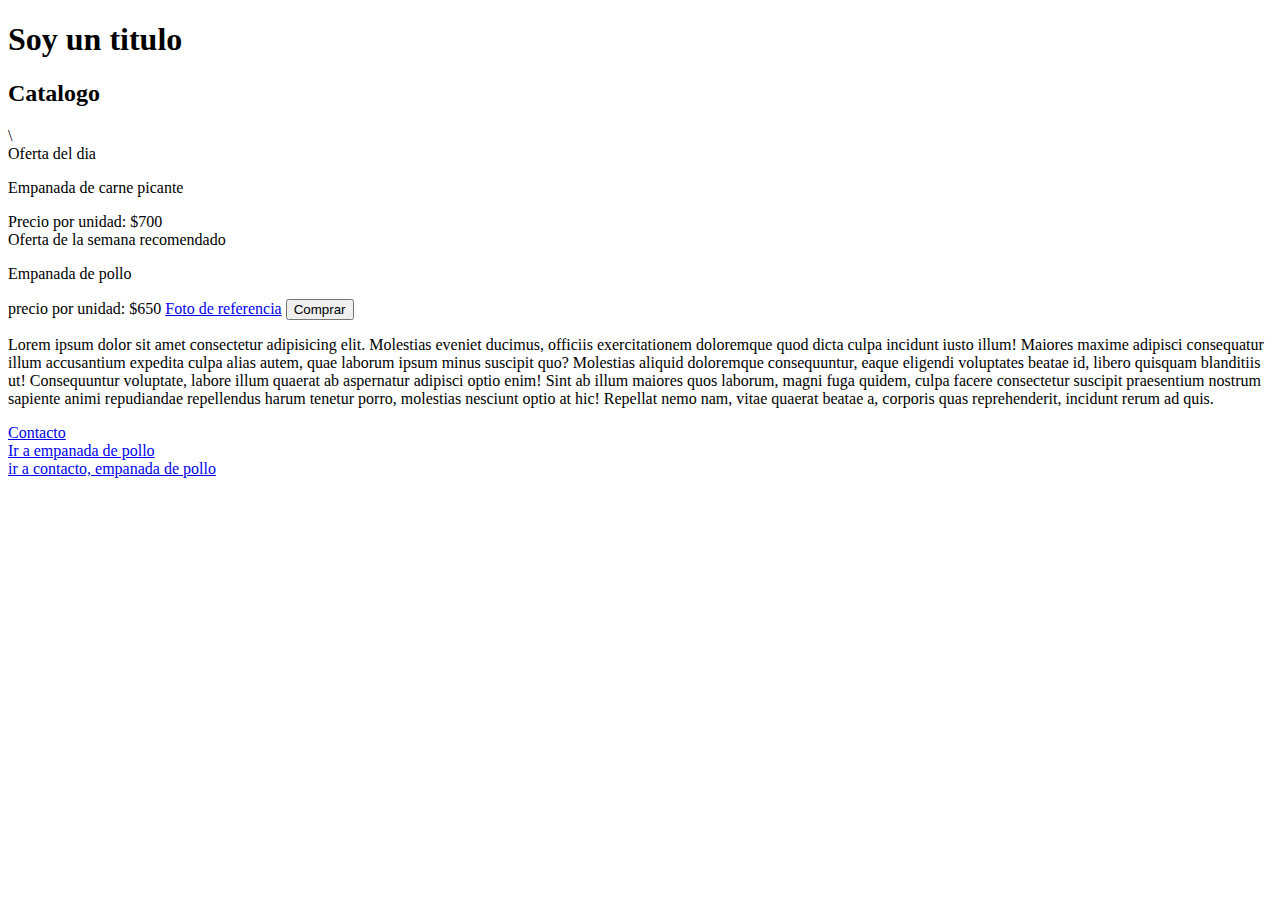
<file: Clase-4/index.html>
<!DOCTYPE html>
<html lang="es">

<head>
    <meta charset="UTF-8">
    <meta name="viewport" content="width=device-width, initial-scale=1.0">
    <title>Inicio
    </title>
</head>

<body>
    <h1>Soy un titulo</h1>
    <h2>Catalogo</h2>\
    <div id="empanada-de-carne">
        <span> Oferta del dia</span>
        <p>Empanada de carne picante</p>
        <span>Precio por unidad: $700</span>
    </div>
    <!-- Nesting o anidado -->
    <div id="empanada-de-pollo">
        <span>Oferta de la semana</span>
        <span>recomendado</span>
    </div>
    <div>
        <p>Empanada de pollo</p>
        <span> precio por unidad: $650</span>
        <a href="https://www.recetasnatura.com.ar/sites/default/files/empanadas_de_pollo.jpg">Foto de referencia</a>
        <button>Comprar</button>
    </div>
    <div>
    <p> Lorem ipsum dolor sit amet consectetur adipisicing elit. Molestias eveniet ducimus, officiis exercitationem
        doloremque quod dicta culpa incidunt iusto illum! Maiores maxime adipisci consequatur illum accusantium
        expedita culpa alias autem, quae laborum ipsum minus suscipit quo? Molestias aliquid doloremque
        consequuntur, eaque eligendi voluptates beatae id, libero quisquam blanditiis ut! Consequuntur voluptate,
        labore illum quaerat ab aspernatur adipisci optio enim! Sint ab illum maiores quos laborum, magni fuga
        quidem, culpa facere consectetur suscipit praesentium nostrum sapiente animi repudiandae repellendus harum
        tenetur porro, molestias nesciunt optio at hic! Repellat nemo nam, vitae quaerat beatae a, corporis quas
        reprehenderit, incidunt rerum ad quis.
    </p>
    </div>
    <a href="./contacto.html">Contacto</a>
    <br>
    <a href="#empanada-de-pollo">Ir a empanada de pollo</a>
    <div> <a href="./contacto.html#empanada-de-pollo">ir a contacto, empanada de pollo</a>
    </div>
    
</body>

</html>
</file>
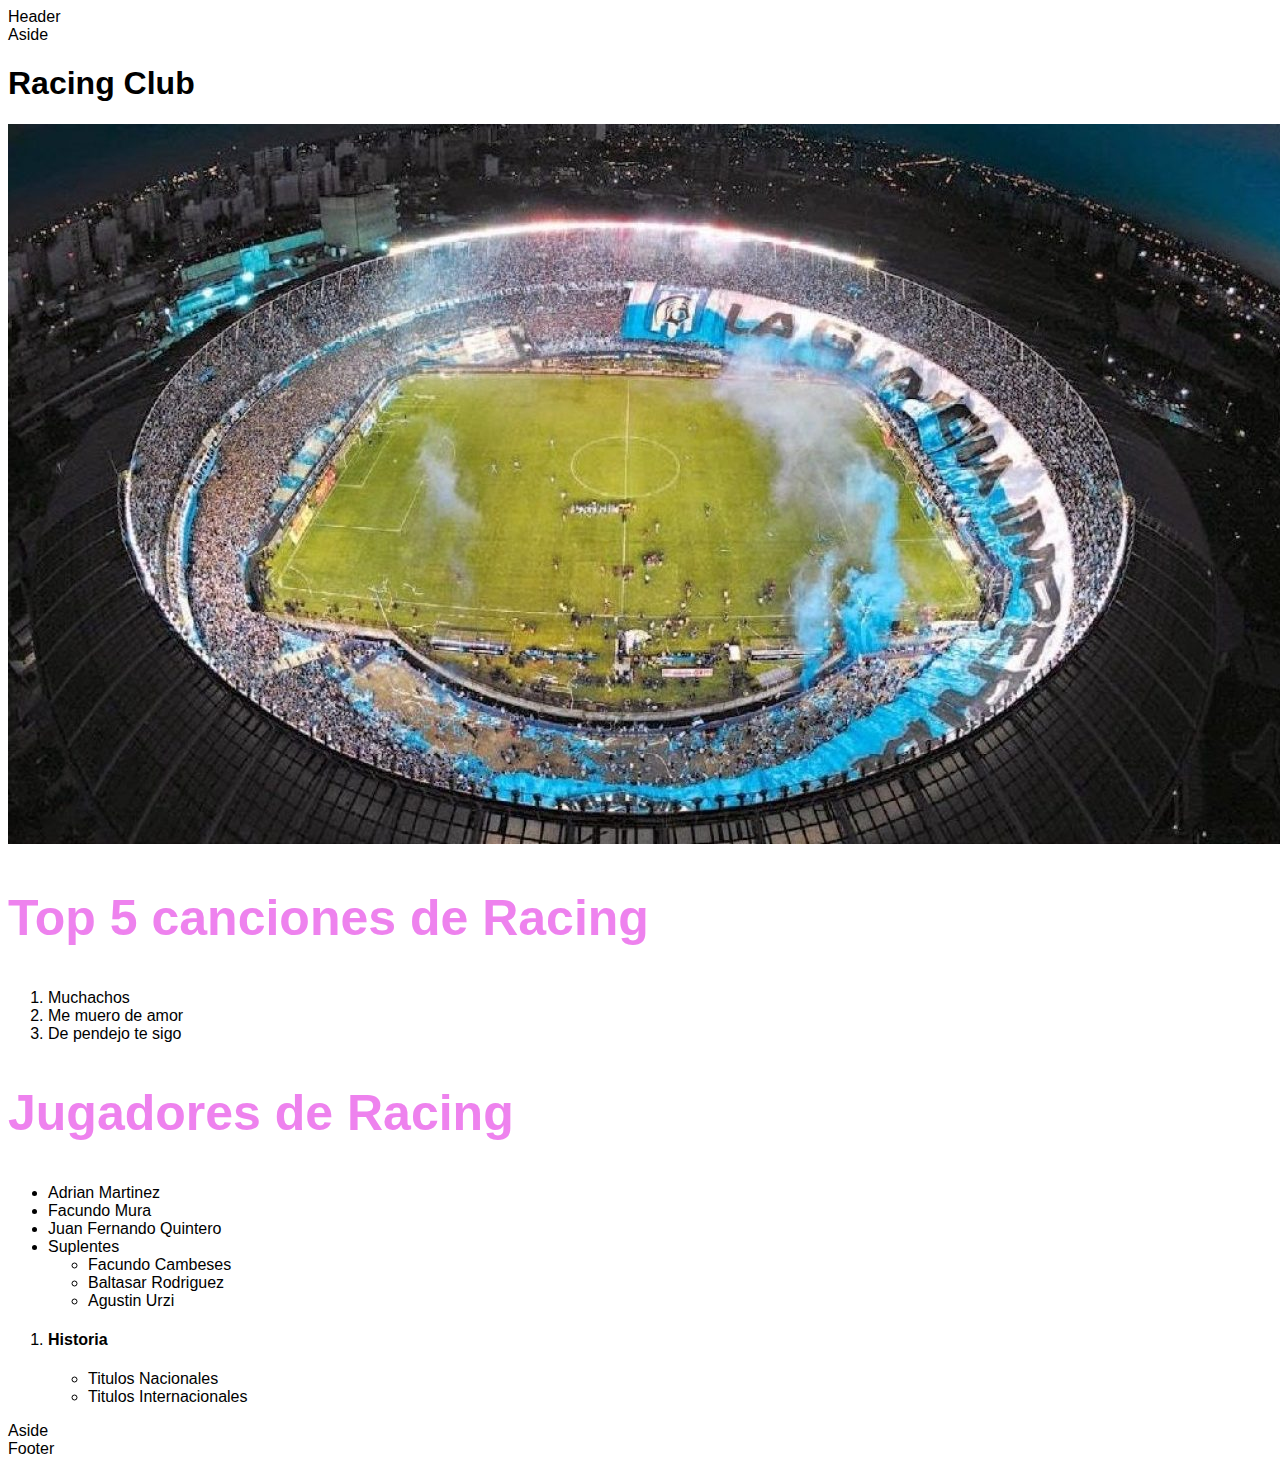
<file: Clase-6/index.html>
<!DOCTYPE html>
<html lang="es">
<head>
    <meta charset="UTF-8">
    <meta name="viewport" content="width=device-width, initial-scale=1.0">
    <title>Document</title>
    <link rel="stylesheet" href="./estilos.css">
</head>
<body>
    <header>Header</header>
    <aside>Aside</aside>
    <main>
        <section class="hero">
            <h1>Racing Club</h1>
            <img src="./images/cilindro.jpg" alt="Cancha de Racing Club">
        </section>
        <section>
            <h2> Top 5 canciones de Racing </h2>
            <ol> <!-- Order List / Listas Ordenadas-->
                <li> Muchachos </li>
                <li> Me muero de amor</li>
                <li> De pendejo te sigo </li>
            </ol>
            <h2> Jugadores de Racing</h2>
            <ul> <!-- Unnorderer List / Listas desordenadas-->
                <li> Adrian Martinez </li>
                <li> Facundo Mura </li>
                <Li> Juan Fernando Quintero </Li>
                <li>
                    Suplentes
                    <ul>
                        <li> Facundo Cambeses </li>
                        <Li> Baltasar Rodriguez </Li>
                        <li> Agustin Urzi</li>
                    </ul>
                </li>
            </ul>
        </section>
        <ol>
            <li>
                <div>
                    <h4> Historia </h4>
                </div>
                <ul>
                    <li> Titulos Nacionales </li>
                    <li> Titulos Internacionales </li>
                </ul>
            </li>
        </ol>
    </main>
    <aside>Aside</aside>
    <footer>Footer</footer>
</body>
</html>
</file>
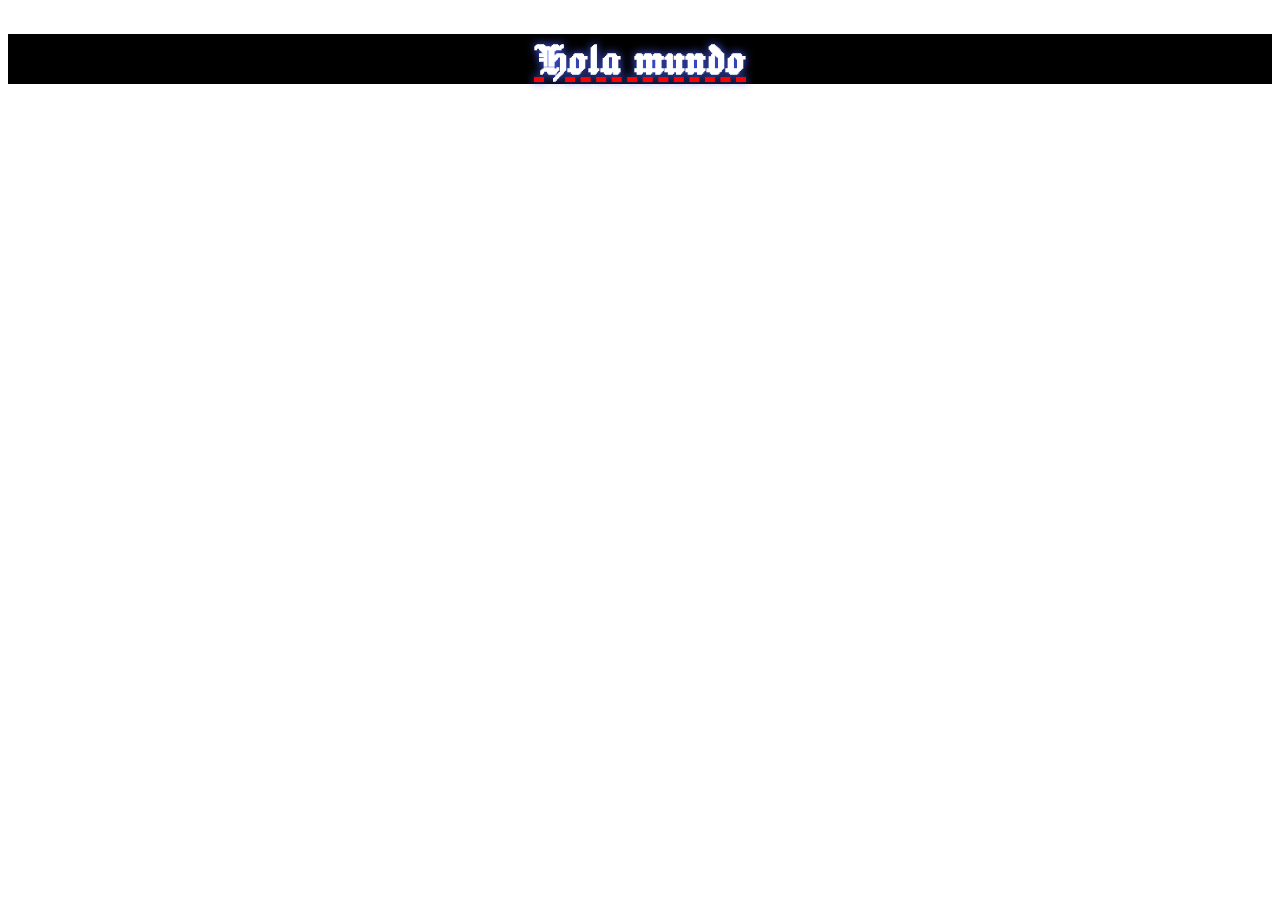
<file: Clase-7/index.html>
<!DOCTYPE html>
<html lang="es">

<head>
    <meta charset="UTF-8">
    <meta name="viewport" content="width=device-width, initial-scale=1.0">
    <title>Document</title>
    <link rel="stylesheet" href="./estilos.css">
</head>

<body>
    <h1> Hola mundo </h1>
</body>

</html>
</file>
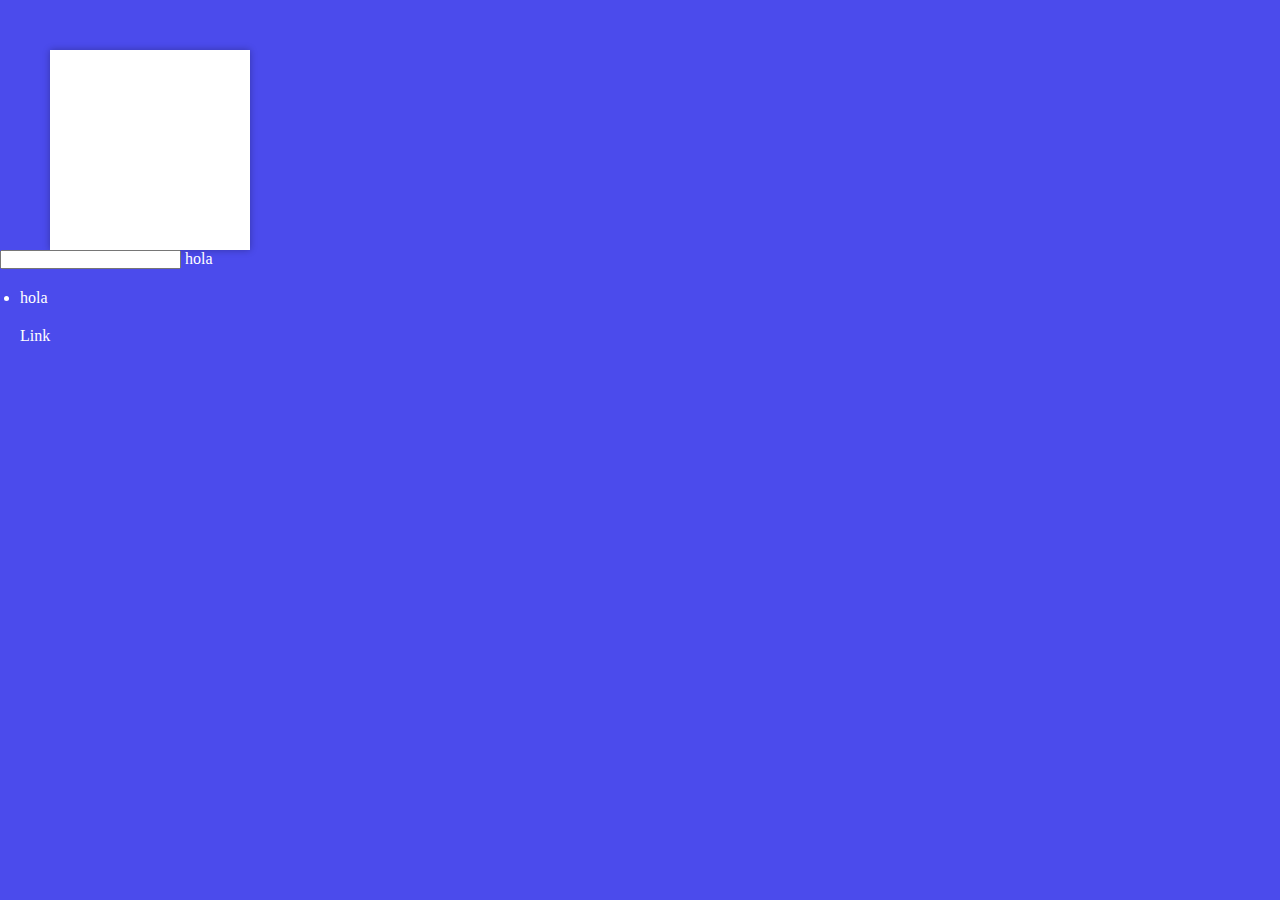
<file: Clase-8/index.html>
<!DOCTYPE html>
<html lang="es">

<head>
    <meta charset="UTF-8">
    <meta name="viewport" content="width=device-width, initial-scale=1.0">
    <title>Document</title>
    <link rel="stylesheet" href="./estilos.css">
</head>

<body>
    <div class="caja"> hola
    </div>
    <input type="hola"> hola 
    <ul>
        <Li>
            hola
        </Li>
    </ul>
    <a href="#">Link</a>
</body>

</html>
</file>
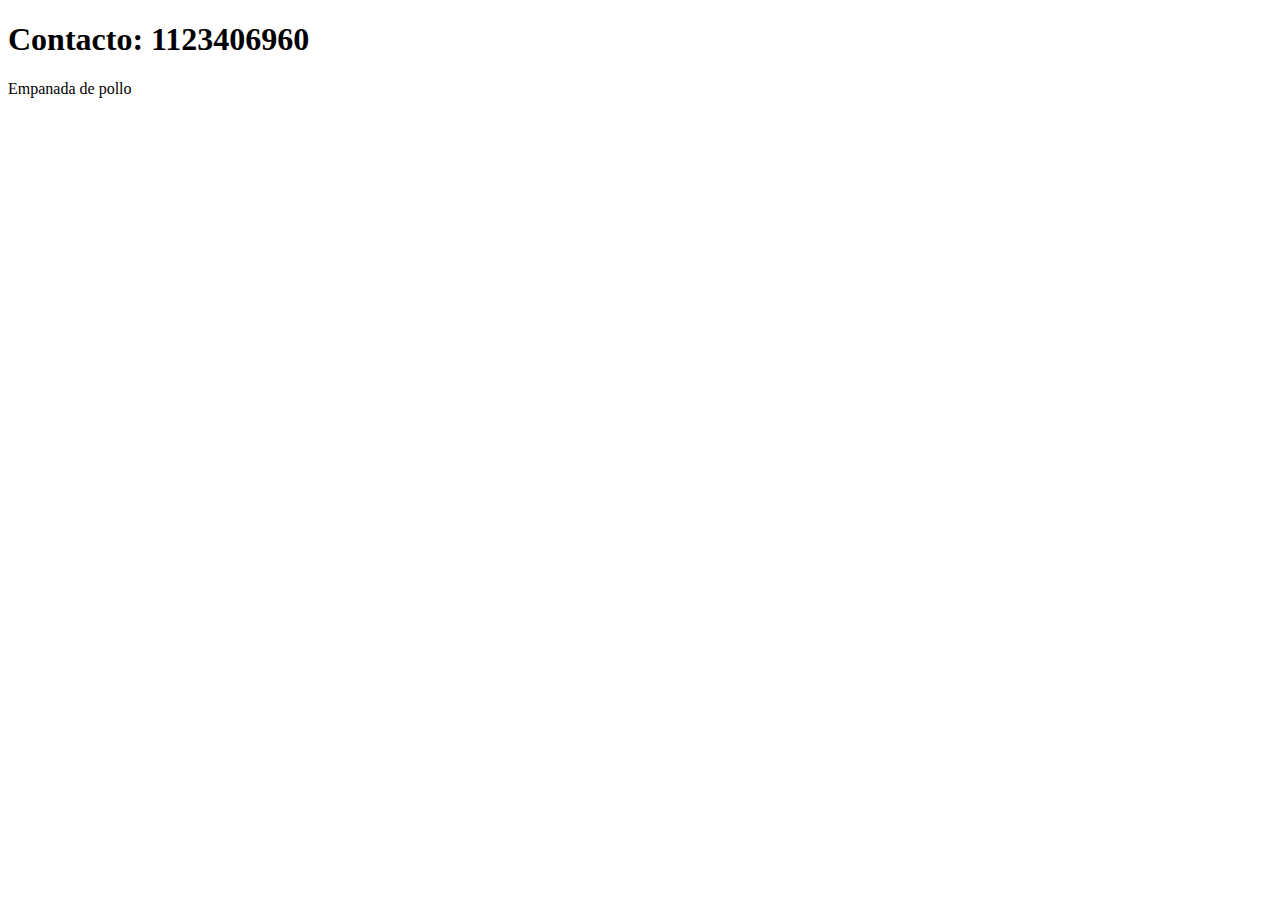
<file: Clase-4/contacto.html>
<!DOCTYPE html>
<html lang="en">
<head>
    <meta charset="UTF-8">
    <meta name="viewport" content="width=device-width, initial-scale=1.0">
    <title>Contacto</title>
</head>
<body>
    <h1>Contacto: 1123406960</h1>
    Empanada de pollo
    <div id="empanada-de-pollo">    

    </div>
</body>
</html>
</file>
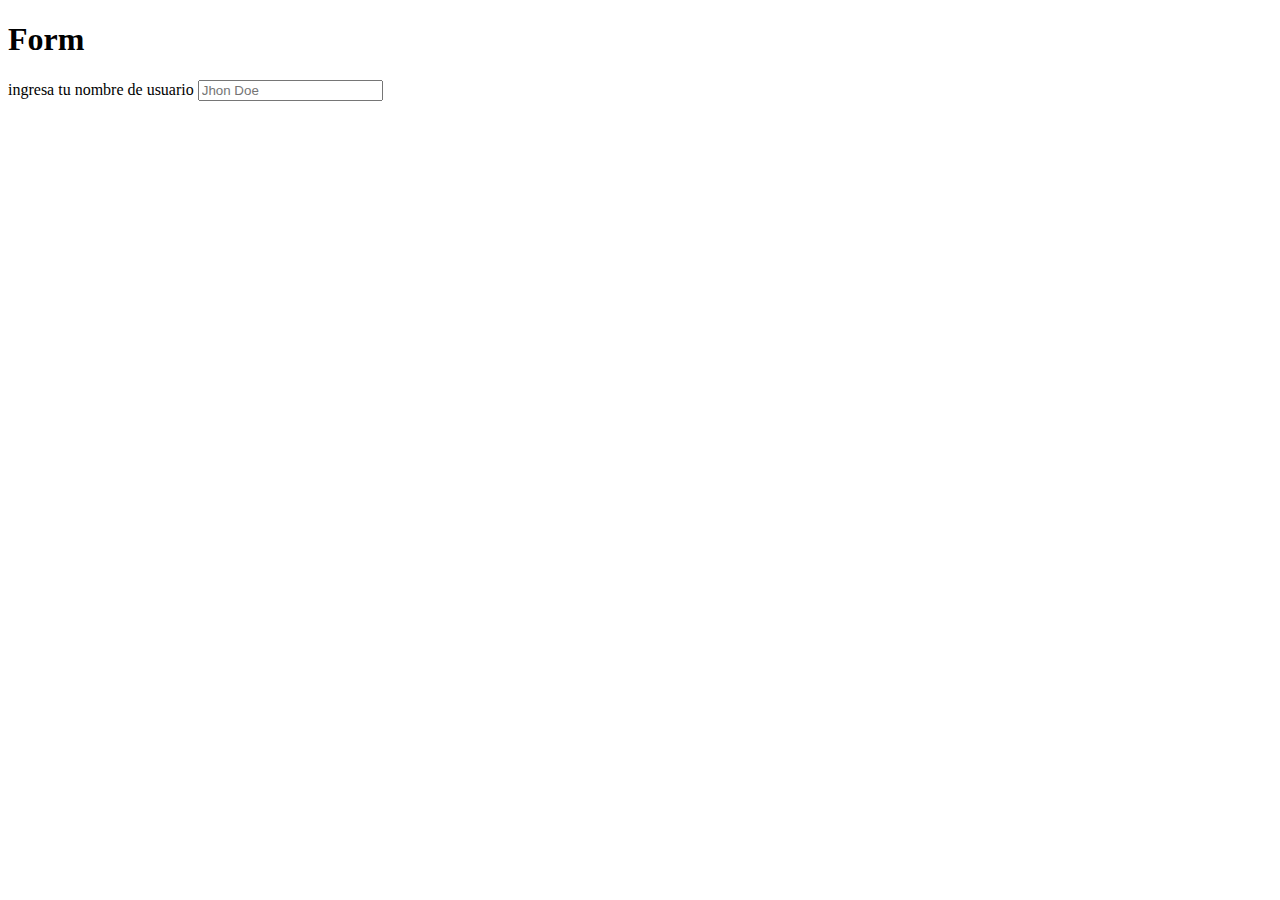
<file: Clase-5/formulario.html>
<!DOCTYPE html>
<html lang="es">
<head>
    <meta charset="UTF-8">
    <meta name="viewport" content="width=device-width, initial-scale=1.0">
    <title>Document</title>
</head>
<body>
    <h1> Form </h1>
    <form>
        <div>
        <label for="username"> ingresa tu nombre de usuario</label>
        <input type="text" name="username" id="username" placeholder="Jhon Doe">
        </div>
    </form>
    
</body>
</html>
</file>
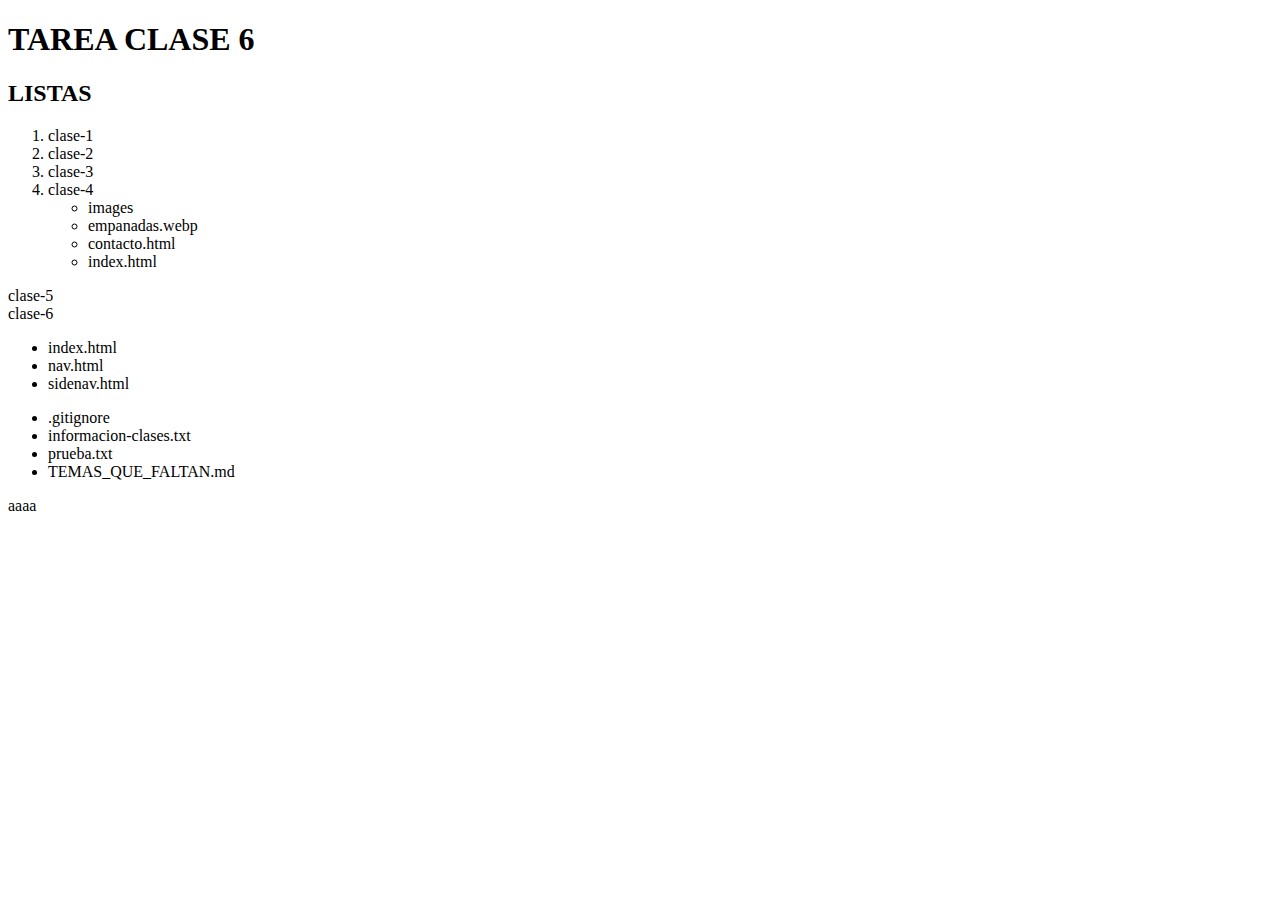
<file: Tareas/tarea.html>
<!DOCTYPE html>
<html lang="es">
<head>
    <meta charset="UTF-8">
    <meta name="viewport" content="width=device-width, initial-scale=1.0">
    <title>Tarea 14/04</title>
</head>
<body>
    <header>
    
    </header>
    <aside>

        <div>
            <h1> TAREA CLASE 6</h1>
            <h2> LISTAS </h2>
        <ol> 
            <li> clase-1</li>
            <li> clase-2 </li>
            <li> clase-3 </li>
            <li> clase-4 
                <ul> 
                    <li> images </li>
                    <li> empanadas.webp</li>
                    <li> contacto.html</li>
                    <li> index.html</li>
                </ul>
        </ol>
            <li>clase-5</li>
            <li> clase-6 </li> 
                <ul> 
                    <li>index.html</li>
                    <li>nav.html</li>
                    <li>sidenav.html</li>
                </ul>
        <ul> 
            <li>.gitignore</li>
            <li>informacion-clases.txt</li>
            <li>prueba.txt</li>
            <li>TEMAS_QUE_FALTAN.md</li>
        </ul>
        </div>
        aaaa 
</aside>
</body> 
</html>
</file>
<file: Clase-6/estilos.css>
h2 {
    color: violet;
    font-size: 50px;
}

.subtitulo-especial {
    color: green;
    font-family: 'Times New Roman', Times, serif;

}
/* selector universal */
* {
    font-family: sans-serif; 
}

.subtitulo-especial{
    color: yellow;
}

#super-especial{
    color: blue;
}
.super-especial{
    color: brown;
    font-family: Cambria, Cochin, Georgia, Times, 'Times New Roman', serif;
}
</file>
<file: Clase-7/estilos.css>
@import url('https://fonts.googleapis.com/css2?family=Jacquard+24&family=Poppins:ital,wght@0,100;0,200;0,300;0,400;0,500;0,600;0,700;0,800;0,900;1,100;1,200;1,300;1,400;1,500;1,600;1,700;1,800;1,900&display=swap');

/* @import url('./font.css');
 */
* {
    font-family: "Poppins", sans-serif;
}

h1 {
    color: rgb(255, 255, 255);
    font-size: 50px;
    letter-spacing: -0px;
    word-spacing: 0px;
    text-decoration: underline red dashed;
    text-shadow:
        /*     200px 10px 3px rgb(120, 6, 6),
    200px 50px 3px rgb(120, 6, 6), */
        0px 0px 10px rgb(78, 96, 255);
    /* eje x: ut | eje y | valor_difuminado | color*/
    background-color: black;
    /* width: 300px; */
    /* height: 100px; */
    text-align: center;
    font-family: "Jacquard 24", system-ui;
}



p {
    font-weight: 700;

}

.parrafo {
    font-weight: 300;
    font-size: 12px;
    font-style: italic;
    line-height: 15px;
}
</file>
<file: Clase-8/estilos.css>
* {
    box-sizing: border-box;
    margin: 0;
    padding: 0;
    color: white;
    text-decoration: none;
}

body {
    background-color: rgb(75, 75, 236);
}

.caja {
    width: 200px;
    height: 200px;
    background-color: rgb(255, 255, 255);
    /* border-radius: 10px; */
    /* border: 3px solid rgb(255, 47, 47); */
    color: white;
    padding-left: 20px;
    margin-left: 50px;
    margin-top: 50px;
    box-shadow: 0px 0px 7px 0px rgba(0, 0, 0, 0.295);
    /* x | y | blur | base | color */
    /* box-shadow:
    inset 0px 0px 3px 2px rgba(255, 255, 255, 0.1),
    0px 0px 10px 0px white
    ; */
}

ul {
    padding: 20px;
}

li {
    list-style-type: style type Roman;
}

a {
    padding: 20px;
}
</file>
